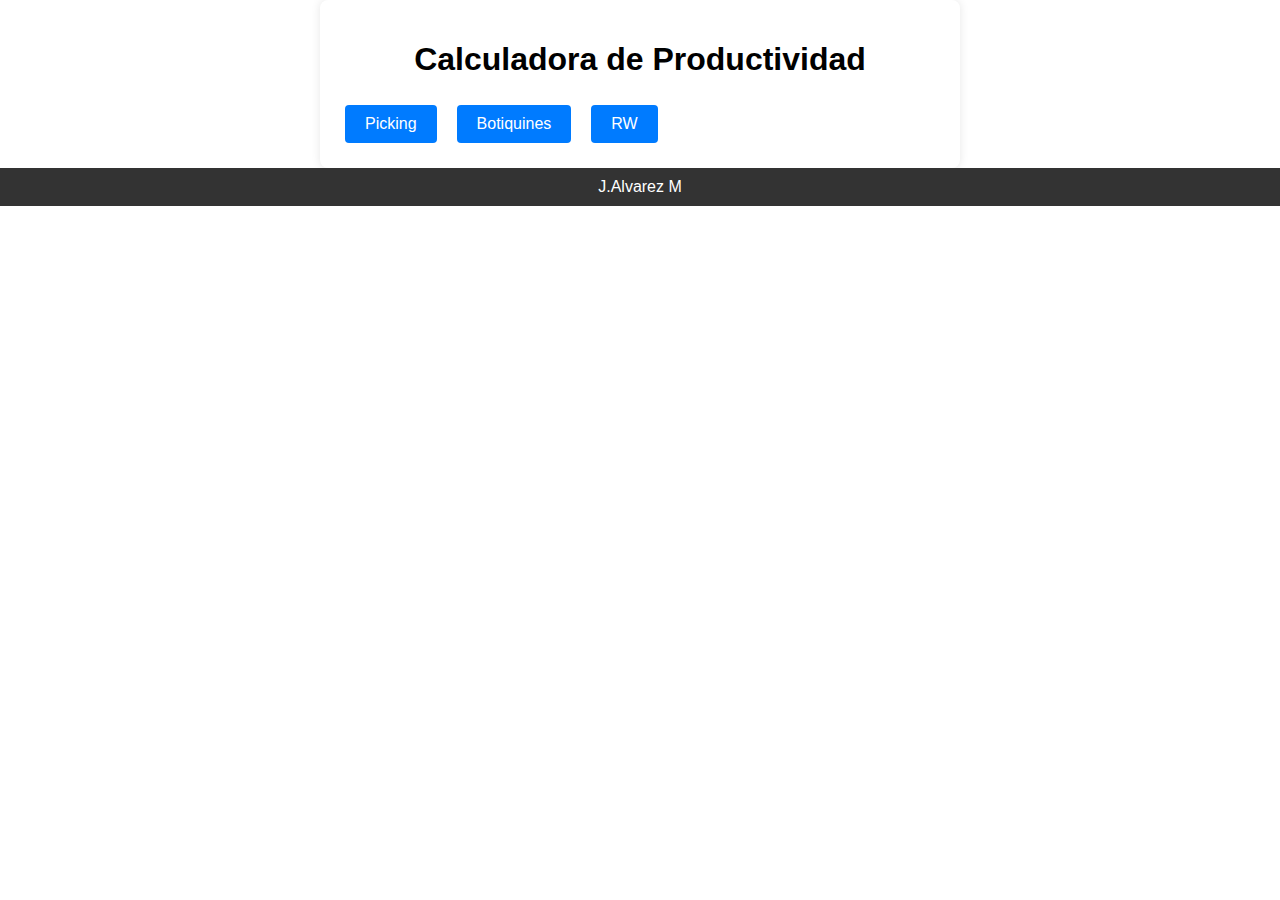
<file: index.html>
<!DOCTYPE html>
<html lang="es">
<head>
    <meta charset="UTF-8">
    <meta name="viewport" content="width=device-width, initial-scale=1.0">
    <title>Página Principal - Calculadora de Productividad</title>
    <link rel="stylesheet" href="/styles.css">
</head>
<body>
    <div class="container">
        <h1>Calculadora de Productividad</h1>
        <div class="button-container">
            <button onclick="location.href='picking.html'">Picking</button>
            <button onclick="location.href='botiquines.html'">Botiquines</button>
            <button onclick="location.href='rw.html'">RW</button>
        </div>
    </div>
    <footer>J.Alvarez M</footer>
</body>
</html>
</file>
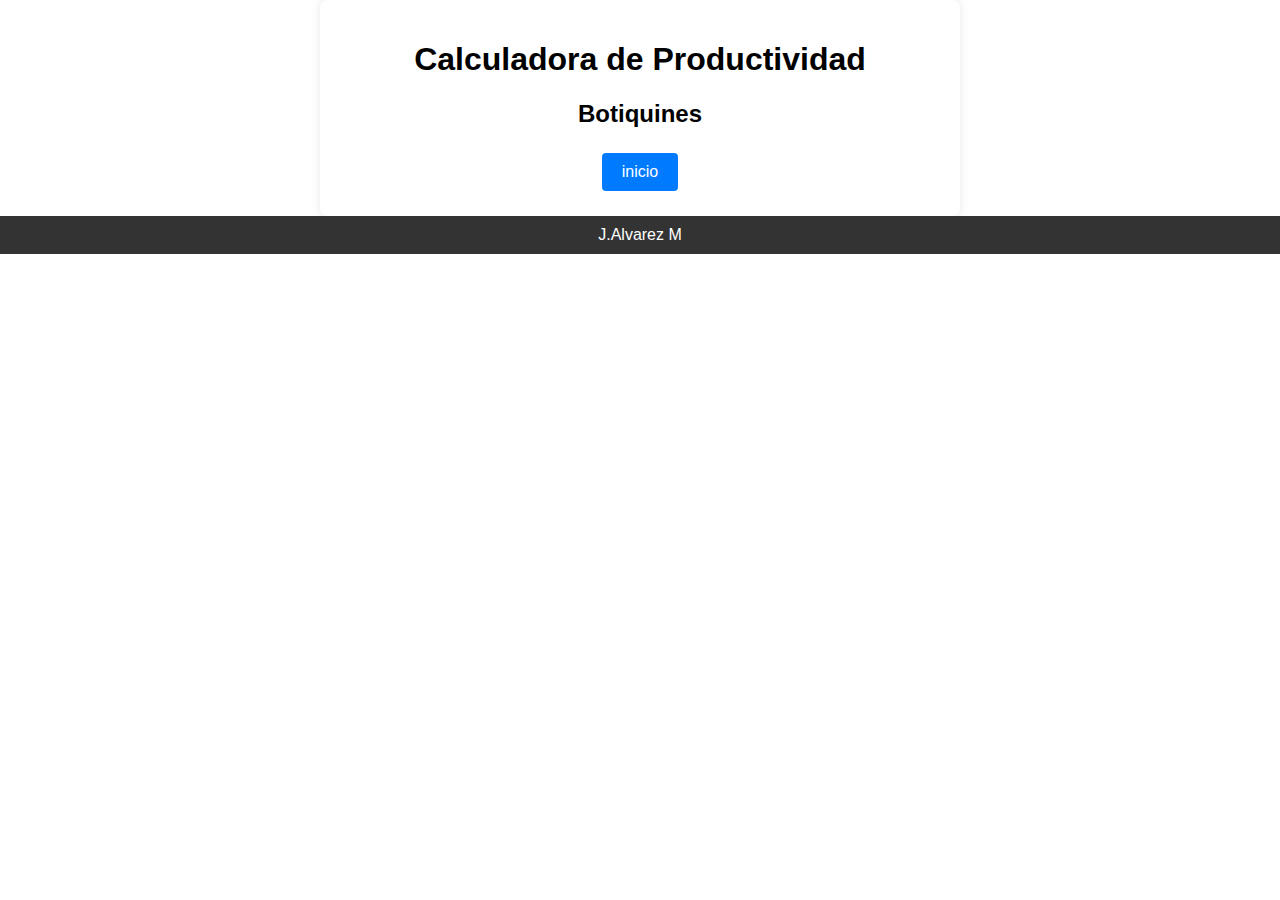
<file: botiquines.html>
<!DOCTYPE html>
<html lang="es">
<head>
    <meta charset="UTF-8">
    <meta name="viewport" content="width=device-width, initial-scale=1.0">
    <title>Calculadora de Productividad - Botiquines</title>
    <link rel="stylesheet" href="/styles.css">
</head>
<body>
    <div class="container">
        <h1>Calculadora de Productividad</h1>
        <h2>Botiquines</h2>
        <button onclick="location.href='index.html'">inicio</button>
    </div>
    <footer>J.Alvarez M</footer>
</body>
</html>
</file>
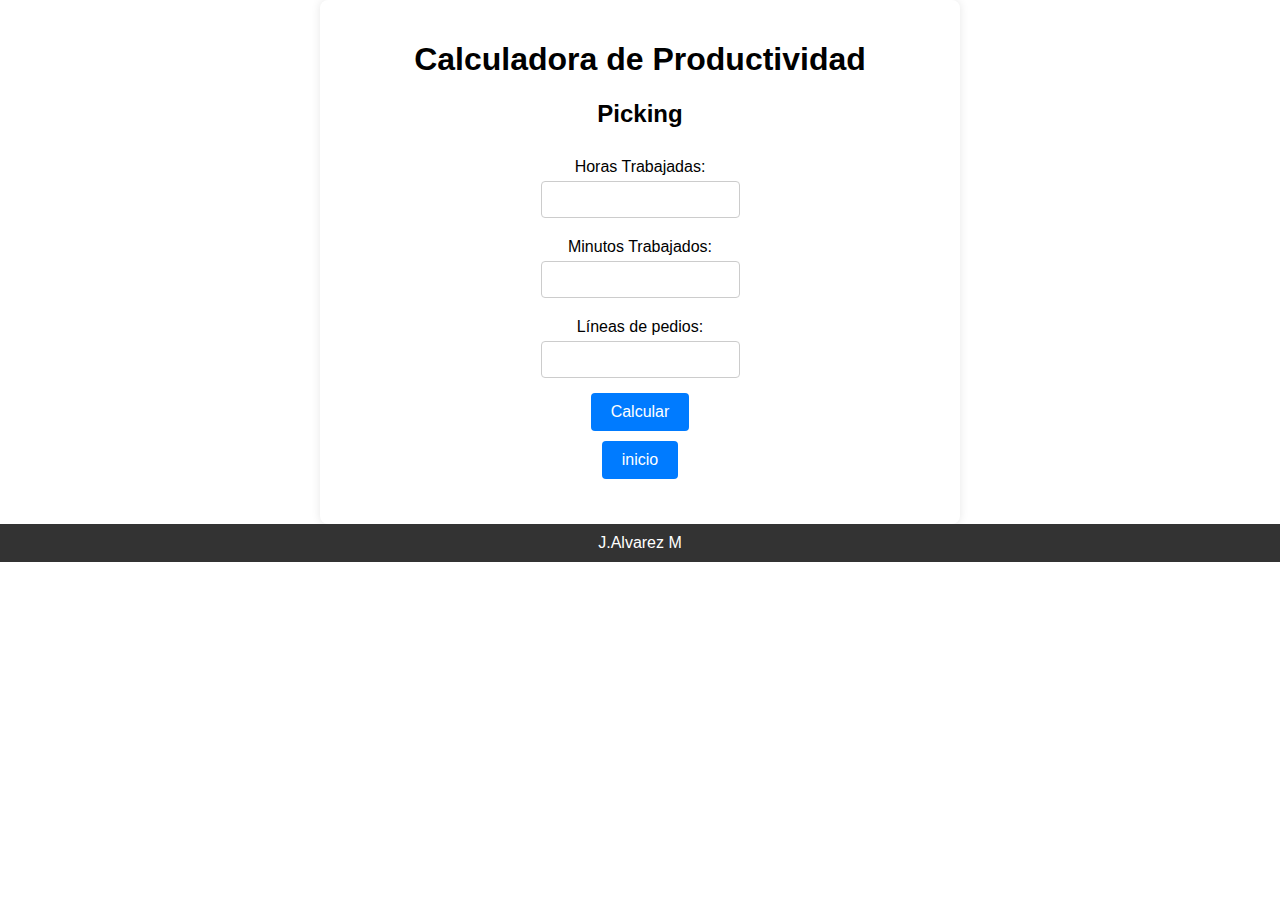
<file: picking.html>
<!DOCTYPE html>
<html lang="es">
<head>
    <meta charset="UTF-8">
    <meta name="viewport" content="width=device-width, initial-scale=1.0">
    <title>Calculadora de Productividad - Picking</title>
    <link rel="stylesheet" href="/styles.css">
</head>
<body>
    <div class="container">
        <h1>Calculadora de Productividad</h1>
        <h2>Picking</h2>
        <form id="productivityForm">
            <label for="hoursWorked">Horas Trabajadas:</label>
            <input type="number" id="hoursWorked" name="hoursWorked" required>
            <label for="minutesWorked">Minutos Trabajados:</label>
            <input type="number" id="minutesWorked" name="minutesWorked" required>
            <label for="linesOfCode">Líneas de pedios:</label>
            <input type="number" id="linesOfCode" name="linesOfCode" required>
            <button type="submit">Calcular</button>
            <button onclick="location.href='index.html'">inicio</button>
        </form>
        <div id="result"></div>
    </div>
    <footer>J.Alvarez M</footer>
    <script src="/scrip.js"></script>
</body>
</html>
</file>
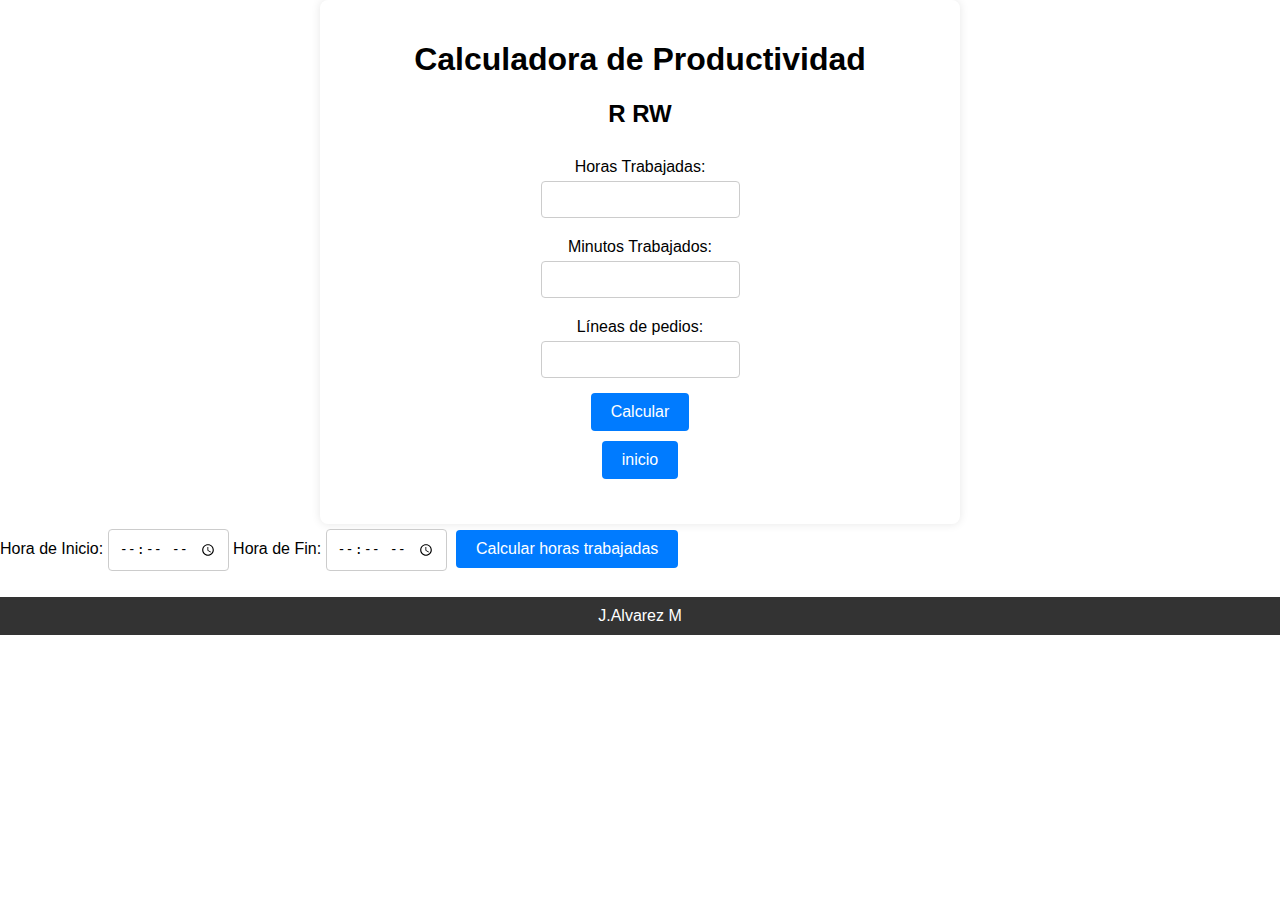
<file: rw.html>
<!DOCTYPE html>
<html lang="es">
<head>
    <meta charset="UTF-8">
    <meta name="viewport" content="width=device-width, initial-scale=1.0">
    <title>Calculadora de Productividad - Picking</title>
    <link rel="stylesheet" href="/styles.css">
</head>
<body>
    <div class="container">
        <h1>Calculadora de Productividad</h1>
        <h2>R RW</h2>
        <form id="productivityForm">
            <label for="hoursWorked">Horas Trabajadas:</label>
            <input type="number" id="hoursWorked" name="hoursWorked" required>
            <label for="minutesWorked">Minutos Trabajados:</label>
            <input type="number" id="minutesWorked" name="minutesWorked" required>
            <label for="linesOfCode">Líneas de pedios:</label>
            <input type="number" id="linesOfCode" name="linesOfCode" required>
            <button type="submit">Calcular</button>
            <button onclick="location.href='index.html'">inicio</button>
        </form>
        <div id="result"></div>
    </div>
    
    <label for="startTime">Hora de Inicio:</label>
<input type="time" id="startTime" name="startTime" required>
<label for="endTime">Hora de Fin:</label>
<input type="time" id="endTime" name="endTime" required>
<!-- Botón para calcular horas trabajadas -->
<button type="button" id="calculateHoursButton">Calcular horas trabajadas</button>

<!-- Muestra el tiempo calculado -->
<p id="hoursResult"></p>

    <footer>J.Alvarez M</footer>
    <script src="/rwScript.js"></script>
</body>
</html>
</file>
<file: styles.css>
body {
    margin: 0;
    padding: 0;
    font-family: Arial, sans-serif;
}

.container {
    background-color: white;
    padding: 20px;
    border-radius: 8px;
    box-shadow: 0 0 10px rgba(0, 0, 0, 0.1);
    text-align: center;
}

h1 {
    text-align: center;
}

.button-container {
    display: flex;
    flex-direction: column;
    align-items: center;
    gap: 10px;
}

button {
    padding: 10px 20px;
    background-color: #007BFF;
    color: white;
    border: none;
    border-radius: 4px;
    cursor: pointer;
    font-size: 16px;
    margin: 5px;
}

button:hover {
    background-color: #0056b3;
}

form {
    display: flex;
    flex-direction: column;
    align-items: center;
}

label {
    margin-top: 10px;
}

input {
    padding: 10px;
    margin-top: 5px;
    margin-bottom: 10px;
    border: 1px solid #ccc;
    border-radius: 4px;
}

button,
input[type="submit"] {
    width: 100%;
}

#result {
    margin-top: 20px;
    text-align: center;
    font-size: 18px;
    font-weight: bold;
}

footer {
    background-color: #333;
    color: white;
    text-align: center;
    padding: 10px;
}

.result-animation {
    animation-duration: 1s;
}

.result-message {
    display: inline-block;
    padding: 10px 20px;
    border-radius: 5px;
    font-weight: bold;
}

.bien {
    background-color: #02f10a;
    color: white;
}

.medio {
    background-color: #f8d405;
    color: black;
}

.mal {
    background-color: #fc0808;
    color: white;
}

.muy-mal {
    background-color: #df0707;
    color: white;
}

@media screen and (min-width: 768px) {
    .container {
        max-width: 600px;
        margin: 0 auto;
    }

    .button-container {
        flex-direction: row;
    }

    button {
        width: auto;
    }
}
</file>
